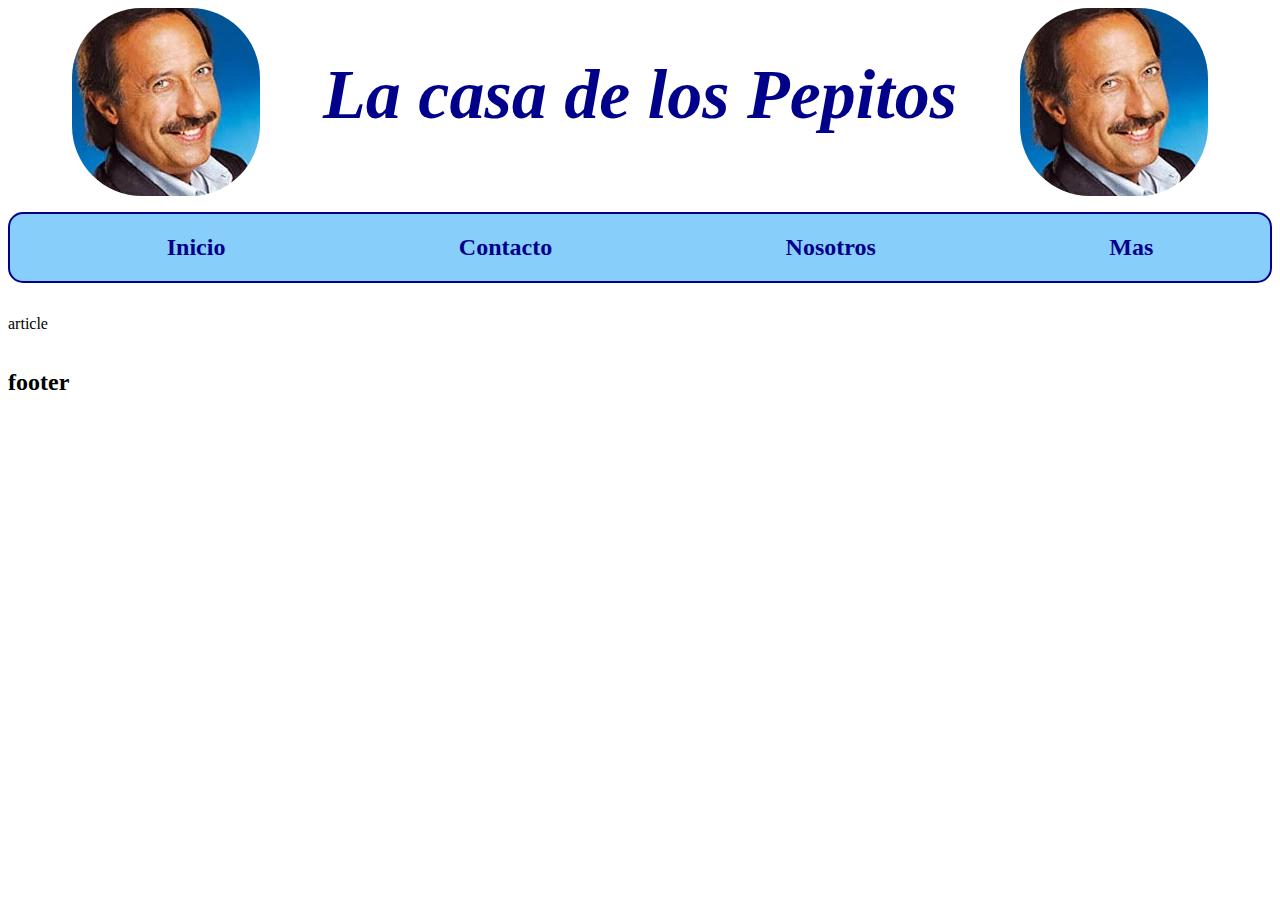
<file: dominique pari flores/HTML/8-5.html>
<!DOCTYPE html>
<html lang="en">

<head>
    <meta charset="UTF-8">
    <meta http-equiv="X-UA-Compatible" content="IE=edge">
    <meta name="viewport" content="width=device-width, initial-scale=1.0">
    <title>Document</title>
    <link rel="stylesheet" href="../CSS/8-5.css">
</head>

<body>
    <div class="flex">
        <section>
            <img src="../img/Guillermo_francella.webp" border-radius="20px">
            <h1>La casa de los Pepitos</h1>
            <img src="../img/Guillermo_francella.webp">
        </section>

        <menu>
            <h2>Inicio</h2>
            <h2>Contacto</h2>
            <h2>Nosotros</h2>
            <h2>Mas</h2>
        </menu>

        <article>
            <p>article</p>
        </article>

        <footer>
            <h2>footer</h2>
        </footer>
    </div>
</body>

</html>
</file>
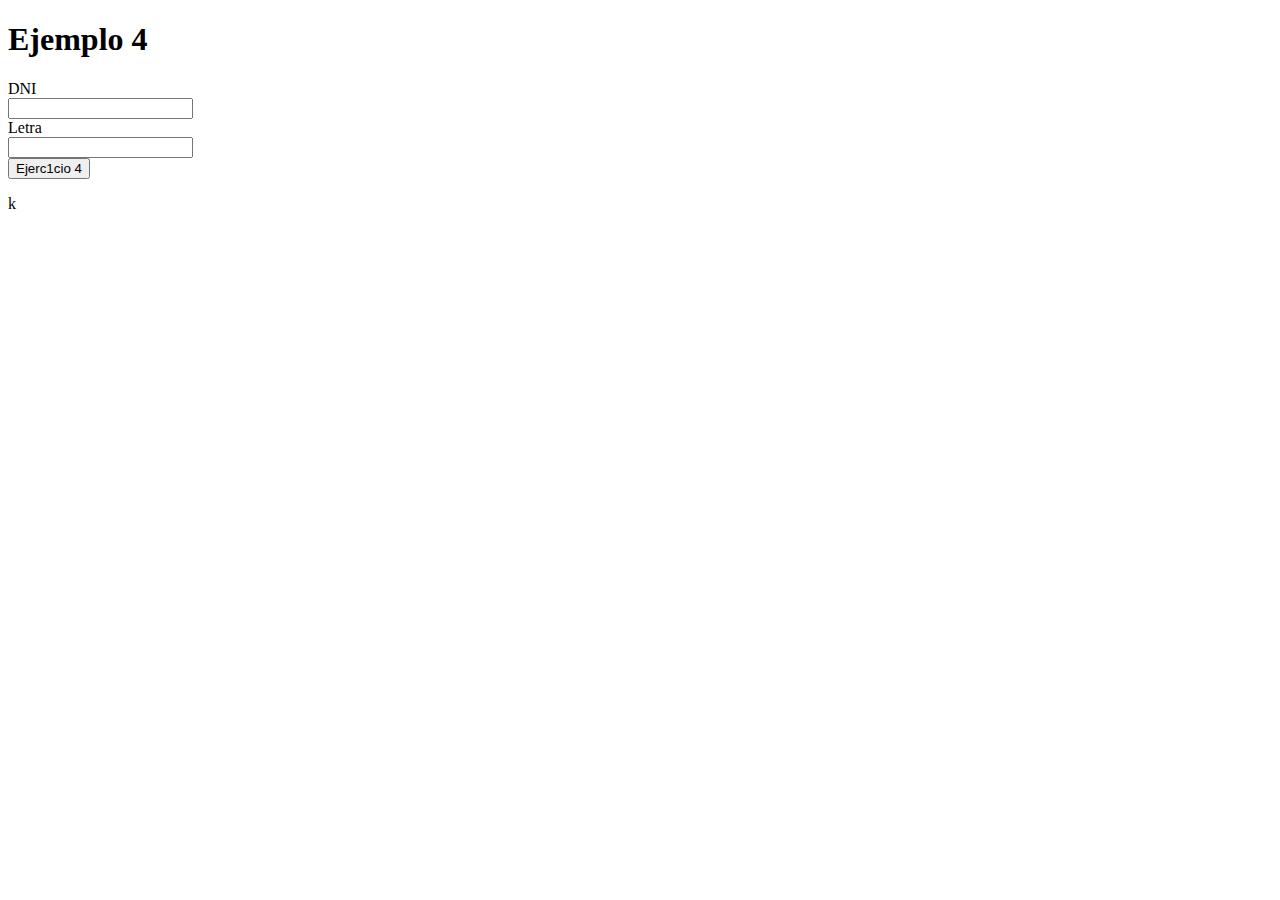
<file: dominique pari flores/HTML/ejer 4.html>
<!DOCTYPE html>
<html lang="en">
<head>
    <meta charset="UTF-8">
    <meta http-equiv="X-UA-Compatible" content="IE=edge">
    <meta name="viewport" content="width=device-width, initial-scale=1.0">
    <title>Document</title>
</head>
<body>
    <h1>Ejemplo 4</h1>
    <label for="dni">DNI</label><br>
    <input type="number" id="dni"><br>
    <label for="letra">Letra</label><br>
    <input type="text" maxlength="1" id="letra"><br>
    <button onclick="Ejercicio4()" id="Ejercicio4">Ejerc1cio 4</button>
    <p id="salida"></p>k
</body>
</html>
</file>
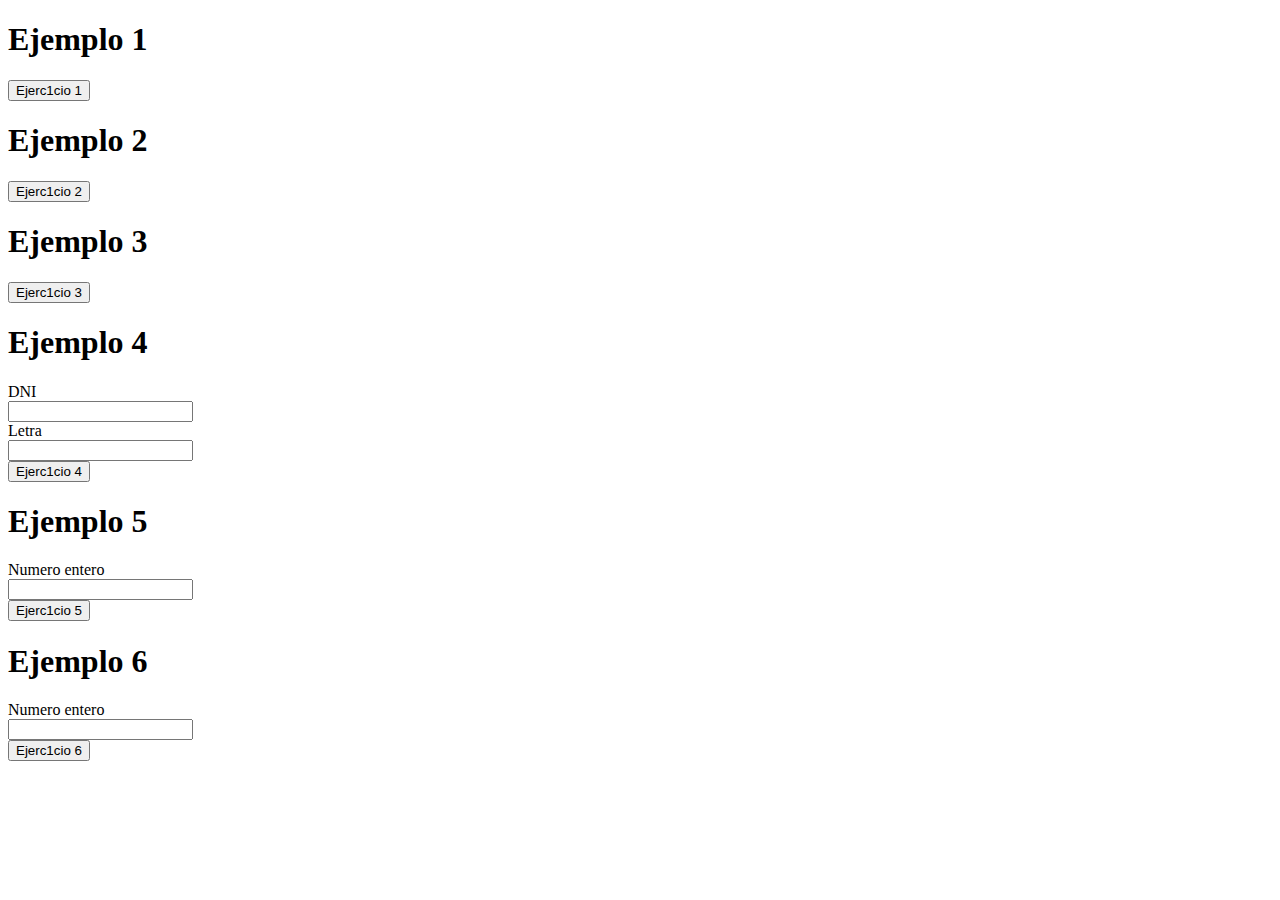
<file: dominique pari flores/HTML/ejer1.html>
<!DOCTYPE html>
<html lang="en">
<head>
    <meta charset="UTF-8">
    <meta http-equiv="X-UA-Compatible" content="IE=edge">
    <meta name="viewport" content="width=device-width, initial-scale=1.0">
    <title>Document</title>
</head>
<body>
    <h1>Ejemplo 1</h1>
    <button onclick="Ejercicio1()" id="Ejercicio1">Ejerc1cio 1</button>
    
    <h1>Ejemplo 2</h1>
    <button onclick="Ejercicio2()" id="Ejercicio2">Ejerc1cio 2</button>
    
    <h1>Ejemplo 3</h1>
    <button onclick="Ejercicio3()" id="Ejercicio3">Ejerc1cio 3</button>

    <h1>Ejemplo 4</h1>
    <label for="dni">DNI</label><br>
    <input type="number" id="dni"><br>
    <label for="letra">Letra</label><br>
    <input type="text" maxlength="1" id="letra"><br>
    <button onclick="Ejercicio4()" id="Ejercicio4">Ejerc1cio 4</button>
    <p id="salida"></p>

    <h1>Ejemplo 5</h1>
    <label for="entero">Numero entero</label><br>
    <input type="number" id="entero"><br>
    <button onclick="Ejercicio5()" id="Ejercicio5">Ejerc1cio 5</button>
    
    <h1>Ejemplo 6</h1>
    <label for="parOImpar">Numero entero</label><br>
    <input type="number" id="parOImpar"><br>
    <button onclick="Ejercicio6()" id="Ejercicio6">Ejerc1cio 6</button>
</file>
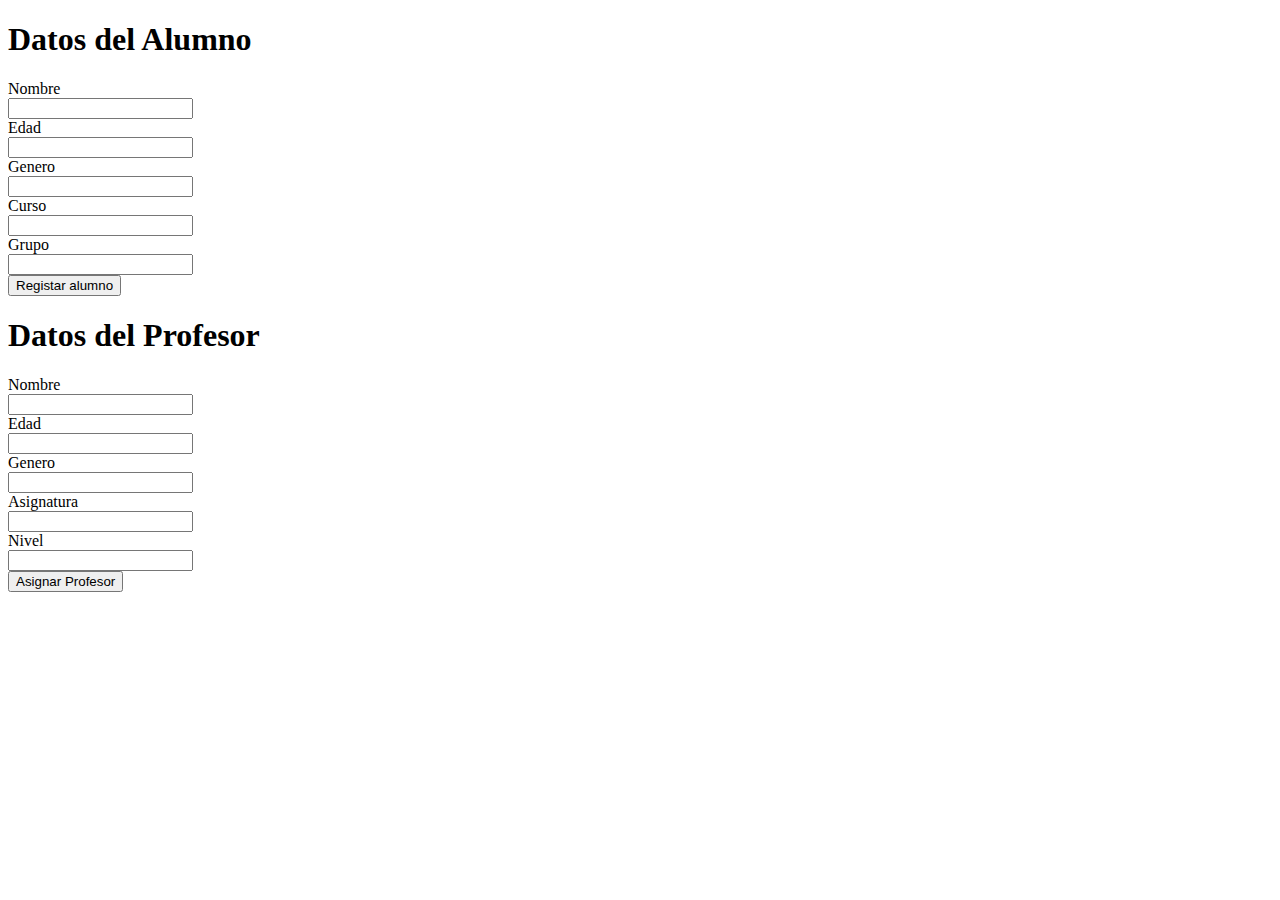
<file: dominique pari flores/HTML/ejer9.html>
<!DOCTYPE html>
<html lang="en">
<head>
    <meta charset="UTF-8">
    <meta http-equiv="X-UA-Compatible" content="IE=edge">
    <meta name="viewport" content="width=device-width, initial-scale=1.0">
    <title>Document</title>
</head>
<body> 
    
    <h1>Datos del Alumno</h1>
    <label for="Nombre">Nombre</label><br>
    <input type="text" id="Nombre"><br>
    <label for="Edad">Edad</label><br>
    <input type="text" id="Edad"><br>
    <label for="Genero">Genero</label><br>
    <input type="text" id="Genero"><br>
    <label for="Curso">Curso</label><br>
    <input type="text" id="Curso"><br>
    <label for="Grupo">Grupo</label><br>
    <input type="text" id="Grupo"><br>
    <button onclick="EstudianteInstancia()" id="Alumno">Registar alumno</button>

    <h1>Datos del Profesor</h1>
    <label for="NombreP">Nombre</label><br>
    <input type="text" id="NombreP"><br>
    <label for="EdadP">Edad</label><br>
    <input type="text" id="EdadP"><br>
    <label for="GeneroP">Genero</label><br>
    <input type="text" id="GeneroP"><br>
    <label for="Asignatura">Asignatura</label><br>
    <input type="text" id="Asignatura"><br>
    <label for="Nivel">Nivel</label><br>
    <input type="text" id="Nivel"><br>
    <button onclick="ProfesorInstancias()" id="Profesor">Asignar Profesor</button>
    <script src="../JS/ejer9.js">persona</script>
</body>
</html>
</file>
<file: dominique pari flores/CSS/8-5.css>
.flex {
    display: flex;
    flex-direction: column;
    justify-content: space-between;
}

menu {
    display: flex;
    justify-content: space-around;
    background-color: lightskyblue;
    border: solid darkblue 2px;
    border-radius: 15px;
}

menu h2{
    color: darkblue;
}

menu h2:hover{
    color: blue;
    font-size: 30px;
}

section{
    display: flex;
    justify-content: space-evenly;
    font-size: 35px;
    font-style: oblique;
    color: darkblue;
}

section img {
    border-radius: 70px;
}
</file>
